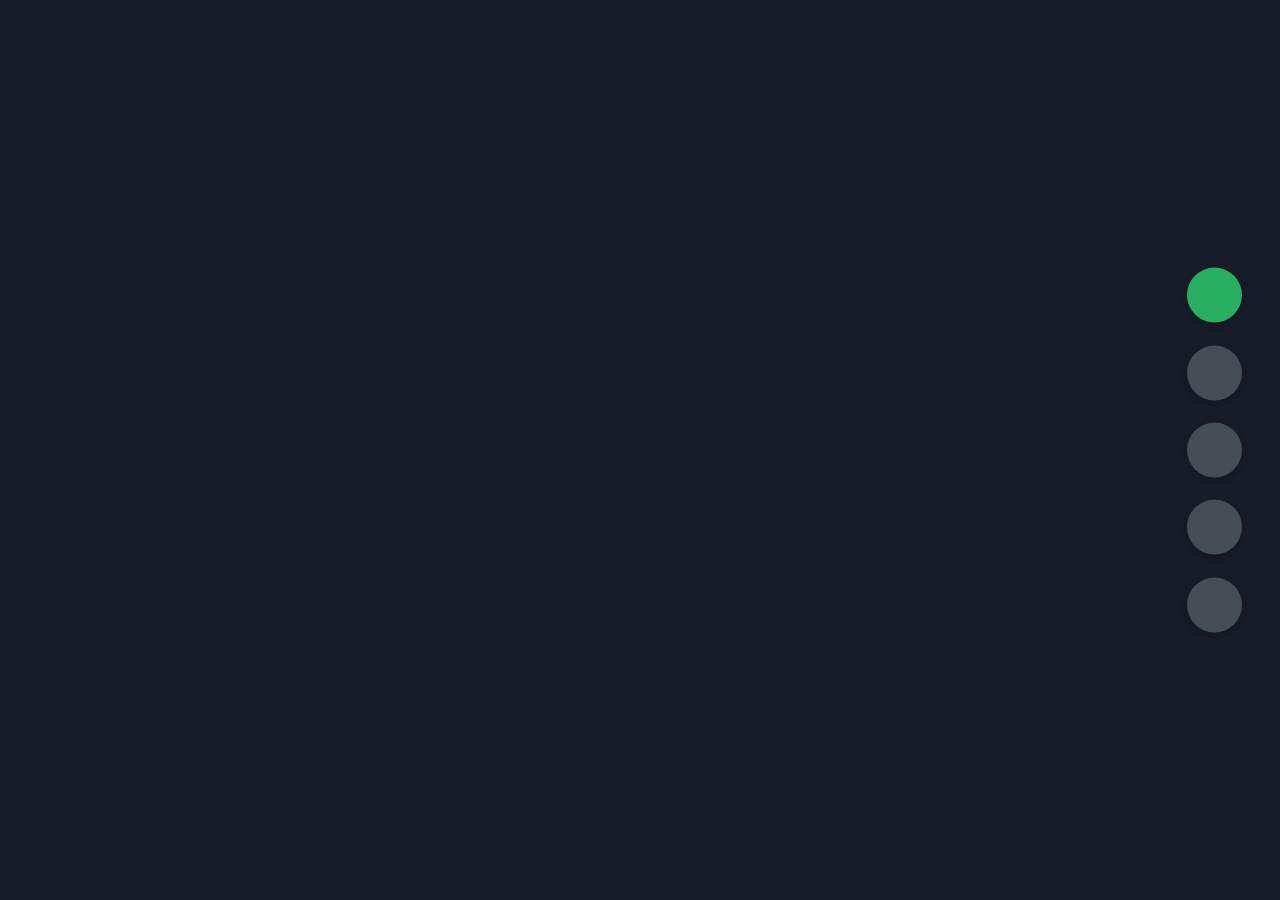
<file: index.html>
<!DOCTYPE html>
<html lang="en">
<head>
    <meta charset="UTF-8">
    <meta http-equiv="X-UA-Compatible" content="IE=edge">
    <meta name="viewport" content="width=device-width, initial-scale=1.0">
    <title>Portfolio</title>
    <link rel="stylesheet" href="styles/styles.css">
    <link rel="preconnect" href="https://fonts.googleapis.com">
    <link rel="preconnect" href="https://fonts.gstatic.com" crossorigin>
    <link href="https://fonts.googleapis.com/css2?family=Poppins:ital@0;1&display=swap" rel="stylesheet">
    <link rel="stylesheet" href="https://cdnjs.cloudflare.com/ajax/libs/font-awesome/6.2.1/css/all.min.css" integrity="sha512-MV7K8+y+gLIBoVD59lQIYicR65iaqukzvf/nwasF0nqhPay5w/9lJmVM2hMDcnK1OnMGCdVK+iQrJ7lzPJQd1w==" crossorigin="anonymous" referrerpolicy="no-referrer" />
</head>
<body class="main-content">
    <header class="section sec1 header active">

    </header>
    <main>
        <section class="section sec2 about"></section>
        <section class="section sec3 portfolio"></section>
        <section class="section sec4 blogs"></section>
        <section class="section sec5 contact"></section>
    </main>
    <!-- Continue at 22:17 https://www.youtube.com/watch?v=xV7S8BhIeBo-->
    <div class="controls">
        <div class="control control-1 active-btn">
            <i class="fa-solid fa-house"></i>
        </div>
        <div class="control control-2">
            <i class="fa-solid fa-user"></i>
        </div>
        <div class="control control-3">
            <i class="fa-solid fa-briefcase"></i>
        </div>
        <div class="control control-4">
            <i class="fa-solid fa-newspaper"></i>
        </div>
        <div class="control control-5">
            <i class="fa-solid fa-envelope-open"></i>
        </div>
    </div>
</body>
</html>
</file>
<file: styles/styles.css>
* {
  margin: 0;
  padding: 0;
  box-sizing: border-box;
  list-style: none;
}

:root {
  --color-primary: #191d2b;
  --color-secondary: #27Ae60;
  --color-white: #FFFFFF;
  --color-black: #000;
  --color-grey0: #f8f8f8;
  --color-grey-1: #dbe1e8;
  --color-grey-2: #b2becd;
  --color-grey-3: #6c7983;
  --color-grey-4: #454e56;
  --color-grey-5: #2a2e35;
  --color-grey-6: #12181b;
  --br-sm-2: 14px;
  --box-shadow-1: 0 3px 15px rgba(0,0,0,.3);
}

body {
  background-color: var(--color-primary);
  font-family: "Poppins", sans-serif;
  font-size: 1.1rem;
  color: var(--color-white);
  transition: all 0.4s ease-in-out;
}

a {
  display: inline-block;
  text-decoration: none;
  color: inherit;
  font-family: inherit;
}

header {
  height: 100vh;
  color: var(--color-white);
  overflow: hidden;
}

section {
  min-height: 100vh;
  position: absolute;
  left: 0;
  top: 0;
  padding: 3rem 18rem;
}

.section {
  transform: translateY(-100%);
  transition: all 0.4s ease-in-out;
  background-color: var(--color-primary);
}

.sec1 {
  display: none;
  transform: translateY(0) scale(1);
}

.sec2 {
  display: none;
  transform: translateY(0) scale(1);
}

.sec3 {
  display: none;
  transform: translateY(0) scale(1);
}

.sec4 {
  display: none;
  transform: translateY(0) scale(1);
}

.sec5 {
  display: none;
  transform: translateY(0) scale(1);
}

.controls {
  position: fixed;
  z-index: 10;
  top: 50%;
  right: 3%;
  display: flex;
  flex-direction: column;
  align-items: center;
  justify-content: center;
  transform: translateY(-50%);
}
.controls .active-btn {
  background-color: var(--color-secondary) !important;
  transition: all 0.4s ease-in-out;
}
.controls .active-btn i {
  color: var(--color-white) !important;
}
.controls .control {
  padding: 1rem;
  cursor: pointer;
  background-color: var(--color-grey-4);
  height: 55px;
  width: 55px;
  border-radius: 50%;
  display: flex;
  align-items: center;
  justify-content: center;
  margin: 0.7rem 0;
  box-shadow: var(--box-shadow-1);
}
.controls .control i {
  font-size: 1.2rem;
  color: var(--color-grey-2);
  pointer-events: none;
}/*# sourceMappingURL=styles.css.map */
</file>
